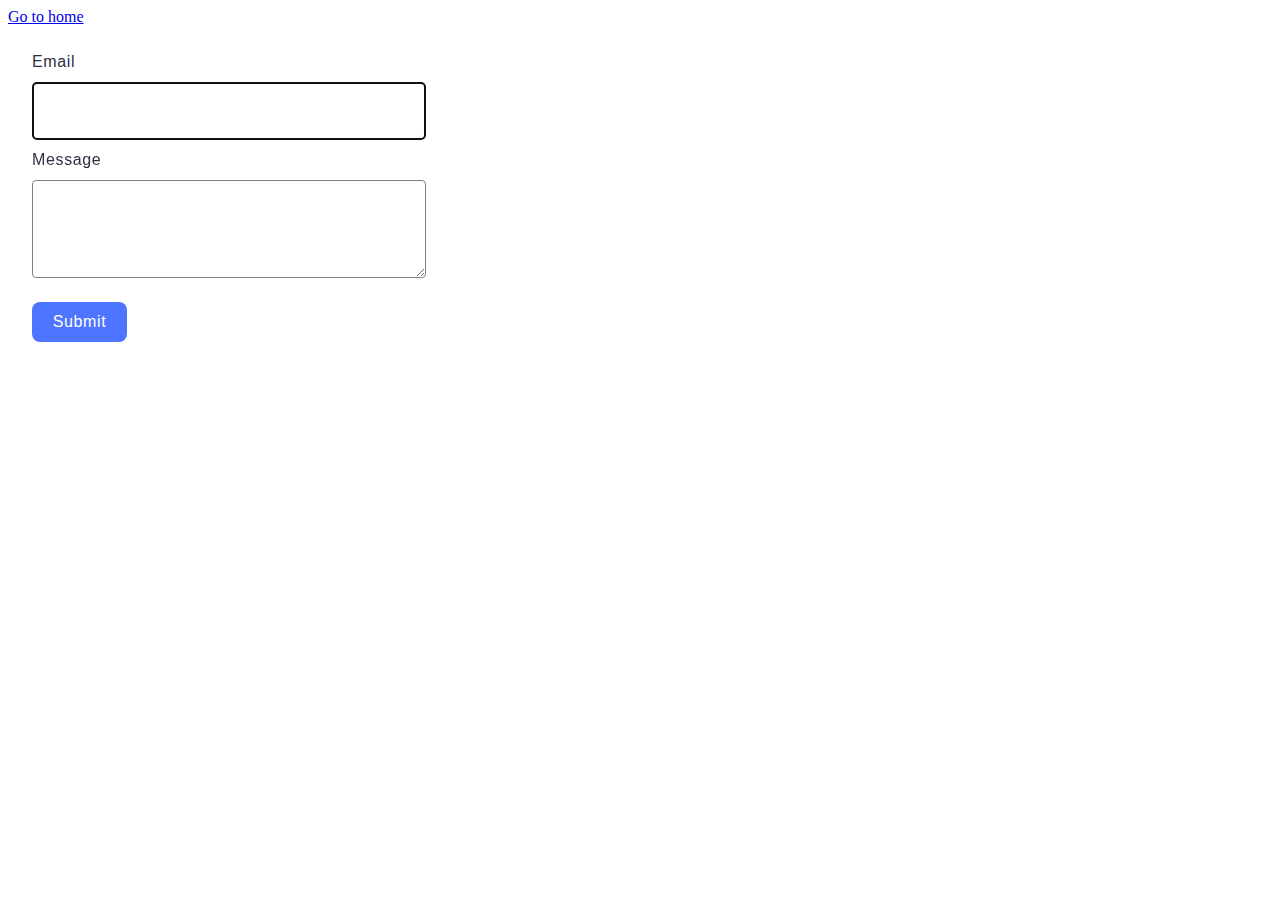
<file: src/2-form.html>
<!DOCTYPE html>
<html lang="en">
  <head>
    <meta charset="UTF-8" />
    <meta http-equiv="X-UA-Compatible" content="IE=edge" />
    <meta name="viewport" content="width=device-width, initial-scale=1.0" />
    <title>Page 2</title>
    <link rel="stylesheet" href="css/styles.css" />
  </head>
  <body>
    <section>
      <a href="./index.html">Go to home</a>
    </section>

    <form class="feedback-form" autocomplete="off">
      <label>
          Email
          <input type="email" name="email" autofocus />
      </label>
      <label>
          Message
          <textarea name="message" rows="8"></textarea>
      </label>
      <button type="submit">Submit</button>
  </form>

    <script type="module" src="./js/2-form.js"></script>
  </body>
</html>
</file>
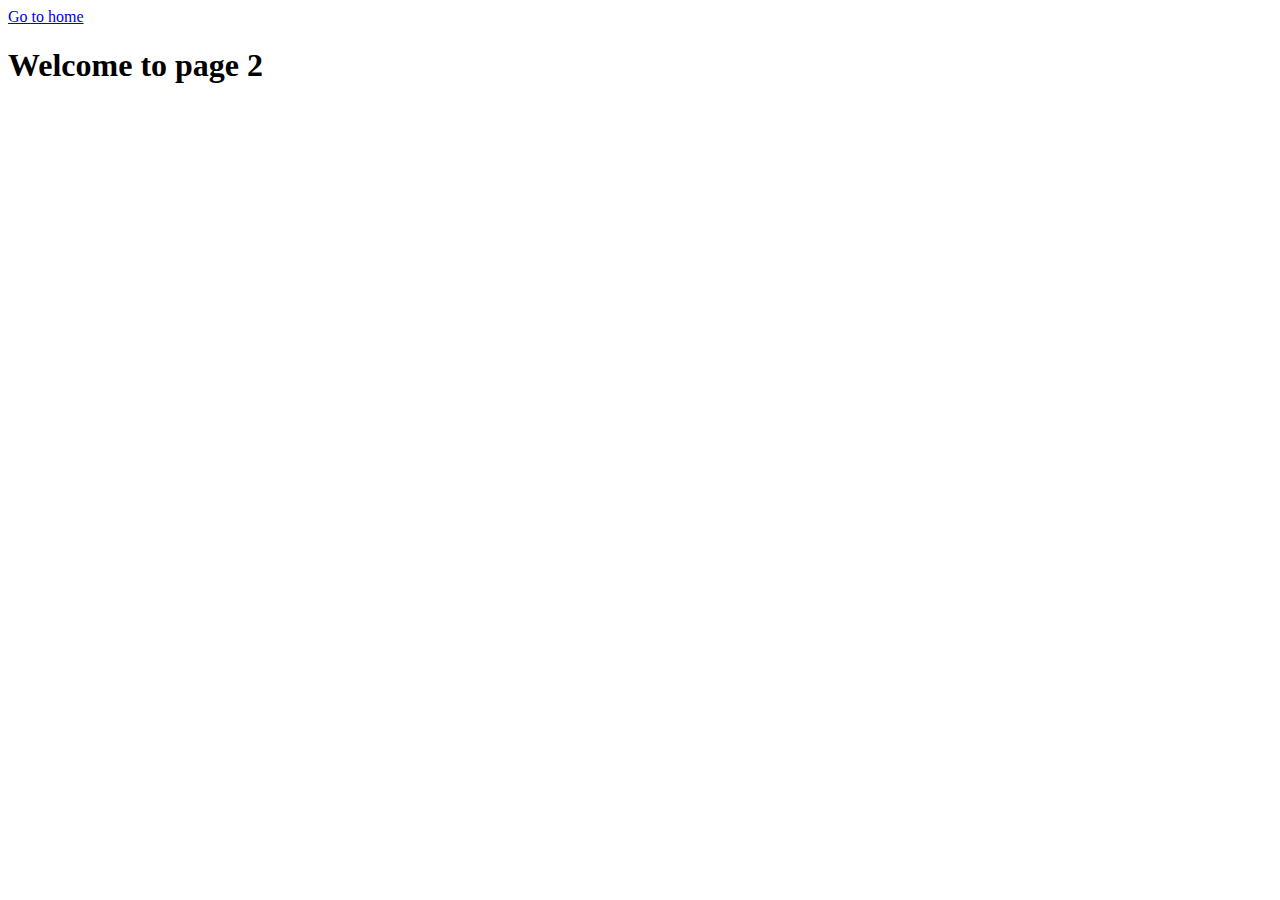
<file: src/page-2.html>
<!DOCTYPE html>
<html lang="en">
  <head>
    <meta charset="UTF-8" />
    <meta http-equiv="X-UA-Compatible" content="IE=edge" />
    <meta name="viewport" content="width=device-width, initial-scale=1.0" />
    <title>Page 2</title>
  </head>
  <body>
    <section>
      <a href="./index.html">Go to home</a>
      <h1>Welcome to page 2</h1>
    </section>
  </body>
</html>
</file>
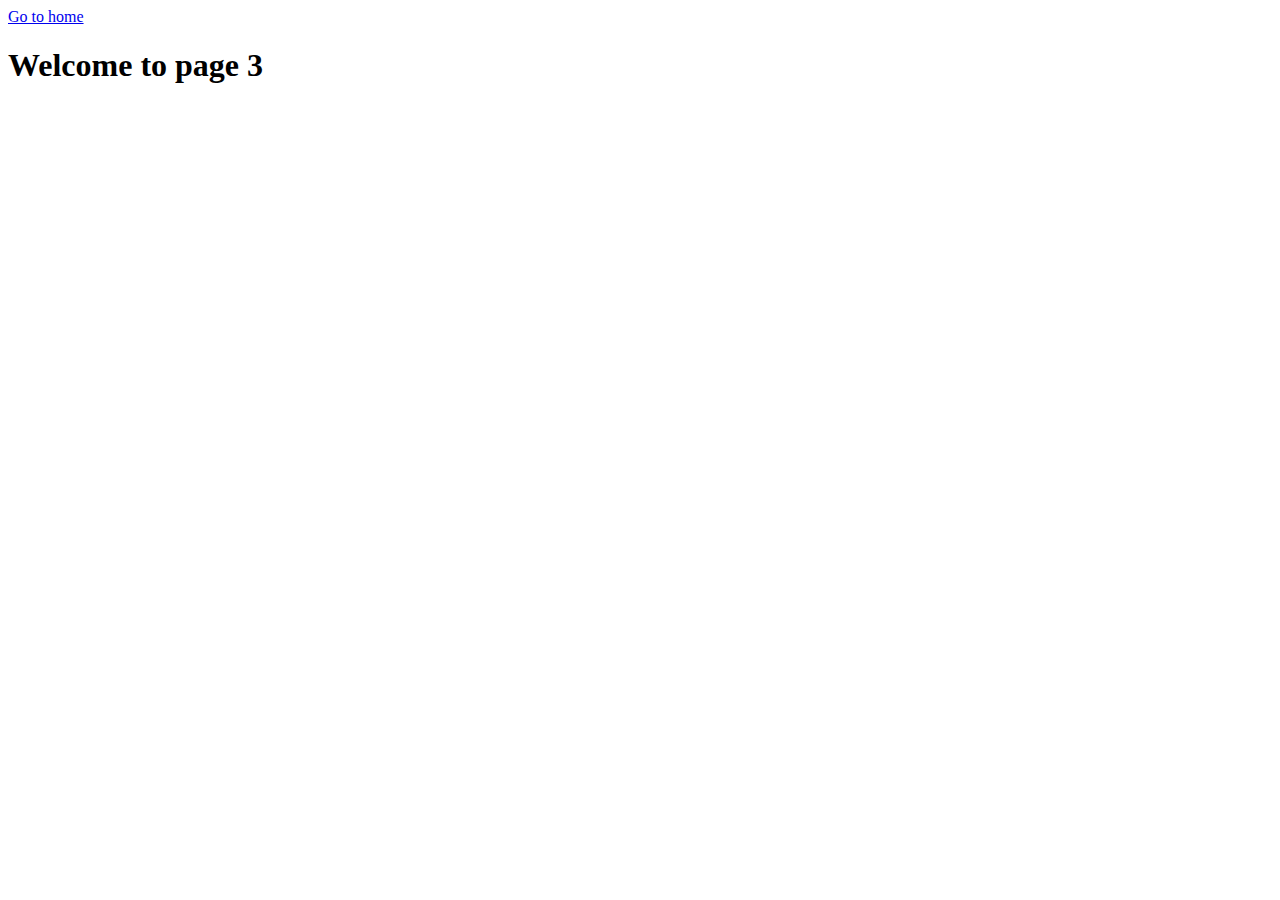
<file: src/page-3.html>
<!DOCTYPE html>
<html lang="en">
  <head>
    <meta charset="UTF-8" />
    <meta http-equiv="X-UA-Compatible" content="IE=edge" />
    <meta name="viewport" content="width=device-width, initial-scale=1.0" />
    <title>Page 3</title>
  </head>
  <body>
    <section>
      <a href="./index.html">Go to home</a>
      <h1>Welcome to page 3</h1>
    </section>
  </body>
</html>
</file>
<file: src/css/styles.css>
ol,
ul {
  list-style: none;
  margin-top: 0;
  margin-bottom: 0;
  padding-left: 0;
  padding-right: 0;
}

img {
  display: block;
  max-width: 100%;
  max-height: 100%;
}

.gallery {
  display: flex;
  flex-wrap: wrap;
  justify-content: center;
  row-gap: 24px;
  column-gap: 24px;
  padding-top: 24px;
  padding-bottom: 24px;
}

.feedback-form {
  border-radius: 8px;
  padding: 24px;
  width: 408px;
  height: 296px;
  background: #fff;
  font-family: 'Montserrat', sans-serif;
  font-weight: 400;
  font-size: 16px;
  line-height: 150%;
  letter-spacing: 0.04em;
  color: #2e2f42;
}

label {
  display: flex;
  flex-direction: column;
  gap: 8px;
  margin-bottom: 8px;
}

input {
  border: 1px solid #808080;
  border-radius: 4px;
  width: 360px;
  height: 40px;
  color: #2e2f42;
  padding: 8px 16px;
  font-family: 'Montserrat', sans-serif;
  font-weight: 400;
  font-size: 16px;
  line-height: 150%;
  letter-spacing: 0.04em;
}

input:hover,
textarea:hover {
  border-color: #000;
}

textarea {
  border: 1px solid #808080;
  border-radius: 4px;
  width: 360px;
  height: 80px;
  padding: 8px 16px;
  font-family: 'Montserrat', sans-serif;
  font-weight: 400;
  font-size: 16px;
  line-height: 150%;
  letter-spacing: 0.04em;
}
button {
border: none;
  border-radius: 8px;
  padding: 8px 16px;
  width: 95px;
  height: 40px;
  background: #4e75ff;
  margin-top: 16px;
  font-weight: 500;
  font-size: 16px;
  line-height: 1.5;
  letter-spacing: 0.04em;
  color: #fff;
  cursor: pointer;
}

button:hover {
  background: #6c8cff;
}
</file>
